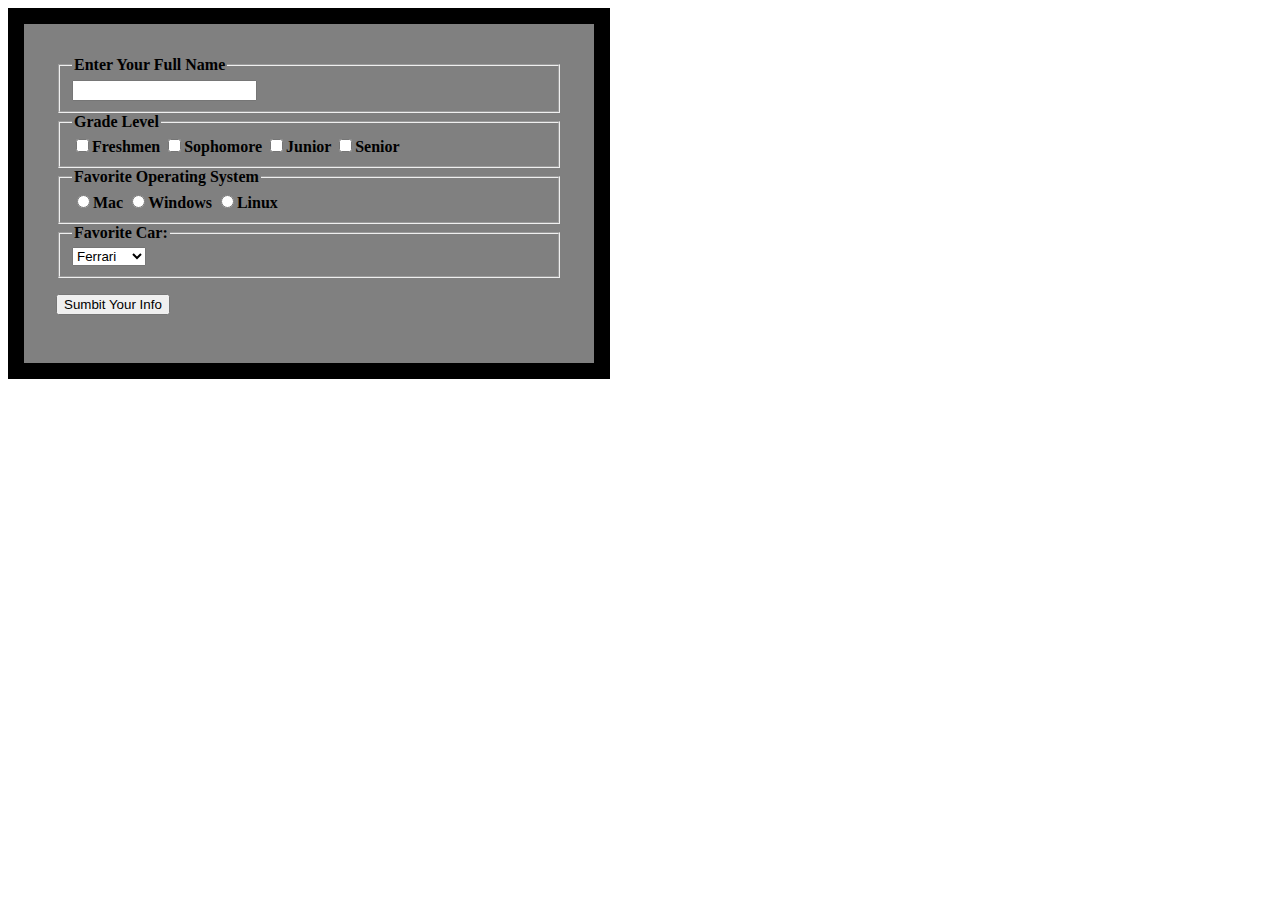
<file: FirstServlet/web/index.html>
<!DOCTYPE html>
<!--
To change this license header, choose License Headers in Project Properties.
To change this template file, choose Tools | Templates
and open the template in the editor.
-->
<html>
    <head>
        <title>Servlet Demo</title>
        <meta charset="UTF-8">
        <meta name="viewport" content="width=device-width, initial-scale=1.0">

        <style>

            fieldset {
                font-weight: bold;      
            }

            form {
                padding: 2em 2em 2em 2em;    
                background-color: gray;
                width: 40%;
                border: solid black;
                border-width: 1em;           
            }

        </style>

    </head>
    <body>
        <form action="NewServlet" method="post">

            <fieldset>
                <legend>Enter Your Full Name</legend>  
                <input name ="fullName" type="text" /> 
            </fieldset>

            <fieldset>
                <legend>Grade Level</legend>
                <input type="checkbox" name="grade" value="Freshmen" />Freshmen
                <input type="checkbox" name="grade" value="Sophomore" />Sophomore
                <input type="checkbox" name="grade" value="Junior" />Junior
                <input type="checkbox" name="grade" value="Senior" />Senior
            </fieldset>


            <fieldset>
                <legend>Favorite Operating System</legend>
                <input type="radio" name="os" value="Mac"/>Mac
                <input type="radio" name="os" value="Windows"/>Windows
                <input type="radio" name="os" value="Linux"/>Linux  
            </fieldset>


            <fieldset>
                <legend>Favorite Car:</legend> 
                <select name="car">
                    <option value="Ferrari">Ferrari</option>
                    <option value="Corvette">Corvette</option>
                    <option value="Mustang">Mustang</option>
                    <option value="Camaro">Camaro</option>
                    <option value="Mazda">Mazda</option>
                </select>
            </fieldset>
            <p><input type ="submit" value="Sumbit Your Info" /></p>


        </form>


    </body>
</html>
</file>
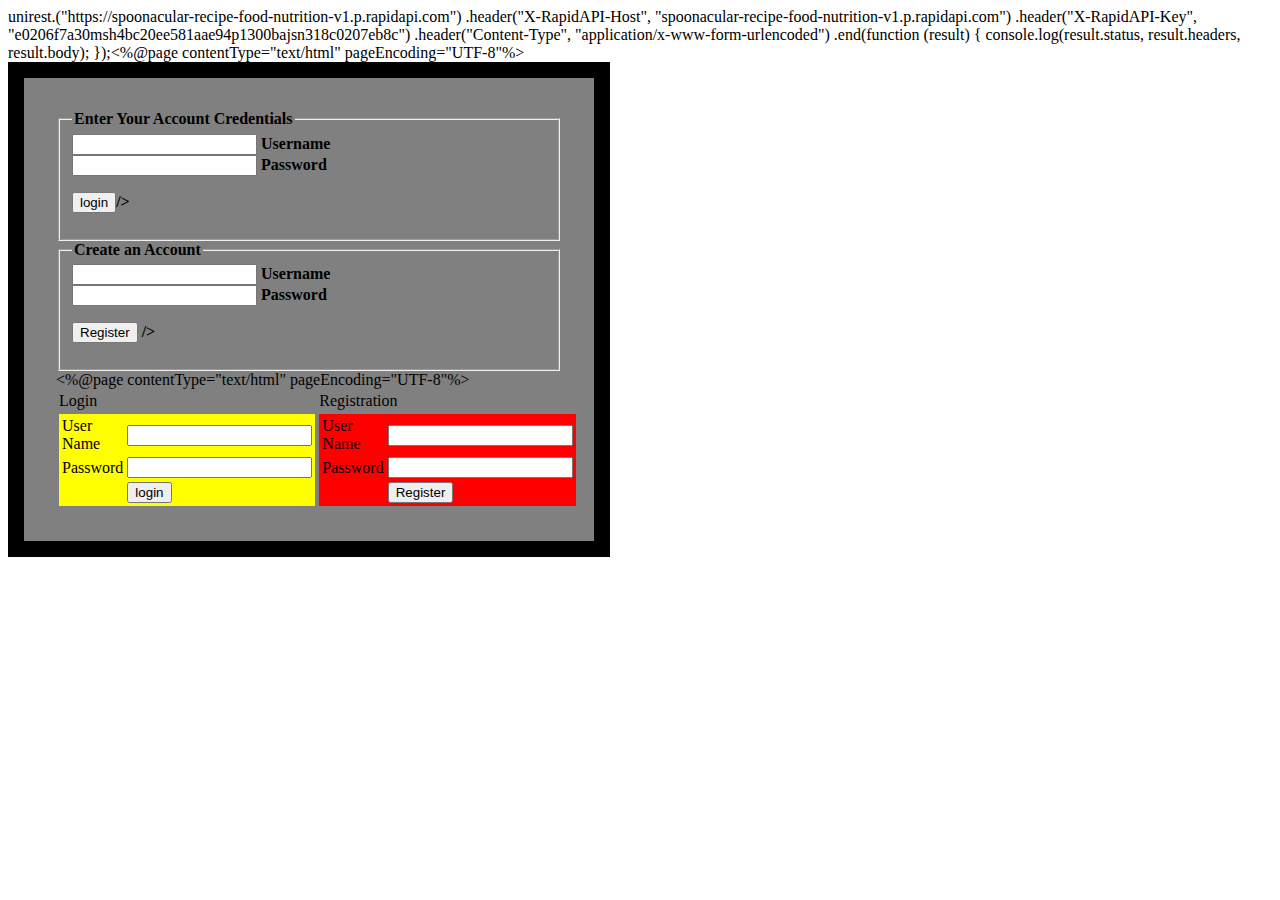
<file: ShopStop/web/index.html>
unirest.("https://spoonacular-recipe-food-nutrition-v1.p.rapidapi.com")
.header("X-RapidAPI-Host", "spoonacular-recipe-food-nutrition-v1.p.rapidapi.com")
.header("X-RapidAPI-Key", "e0206f7a30msh4bc20ee581aae94p1300bajsn318c0207eb8c")
.header("Content-Type", "application/x-www-form-urlencoded")
.end(function (result) {
  console.log(result.status, result.headers, result.body);
});<%@page contentType="text/html" pageEncoding="UTF-8"%>
<!DOCTYPE html>
<!--
To change this license header, choose License Headers in Project Properties.
To change this template file, choose Tools | Templates
and open the template in the editor.
-->
<html>
    <head>
        <title>Stop Shop Inventory Management</title>
        <meta charset="UTF-8">
        <meta name="viewport" content="width=device-width, initial-scale=1.0">
        <style>

            fieldset {
                font-weight: bold;      
            }

            form {
                padding: 2em 2em 2em 2em;    
                background-color: gray;
                width: 40%;
                border: solid black;
                border-width: 1em;           
            }

        </style>

    </head>
    <body>
        <form method="post" action="<%=request.getContextPath()%>/Login">

            <fieldset>
                <legend>Enter Your Account Credentials</legend>  
                <input type="text" name="un"/> Username <br>
                <input type="text" name="pw"/> Password
                <p><input type="submit" value="login">/></p>
            </fieldset>

            
            <form method="post" action="<%=request.getContextPath()%>/Register">
            <fieldset>
                <legend>Create an Account</legend>
                <input type="text" name="un"/> Username <br>
                <input type="text" name="pw"/> Password
                <p><input type="submit" value="Register"> /></p>
            </fieldset>
  

      
    </body>
</html>



<%@page contentType="text/html" pageEncoding="UTF-8"%>
<!DOCTYPE html>
<html>
    <head>
        <meta http-equiv="Content-Type" content="text/html; charset=UTF-8">
        <title>Shop Stop Account Management</title>
    </head>
    <body>
    <center>
        <table>
            <tr>
                <td>Login</td>
                <td>Registration</td>
            </tr>
            <tr>
                <td>
                    <table bgcolor="yellow">
                        <form method="post" action="<%=request.getContextPath()%>/Login">
                            <tr>
                                <td>User Name </td>
                                <td><input type="text" name="un"></td>
                            </tr>
                            <tr>
                                <td>Password </td>
                                <td><input type="text" name="pw"></td>
                            </tr>
                            <tr>
                                <td></td>
                                <td><input type="submit" value="login"></td>
                            </tr>
                        </form>
                    </table>
                </td>
                <td>
                    <table bgcolor="red">
                        <form method="post" action="<%=request.getContextPath()%>/Register">
                            <tr>
                                <td>User Name </td>
                                <td><input type="text" name="un"></td>
                            </tr>
                            <tr>
                                <td>Password </td>
                                <td><input type="text" name="pw"></td>
                            </tr>
                            <tr>
                                <td></td>
                                <td><input type="submit" value="Register"></td>
                            </tr>
                        </form>
                    </table>
                </td>
            </tr>
        </table>
    </center>       
</body>
</html>
</file>
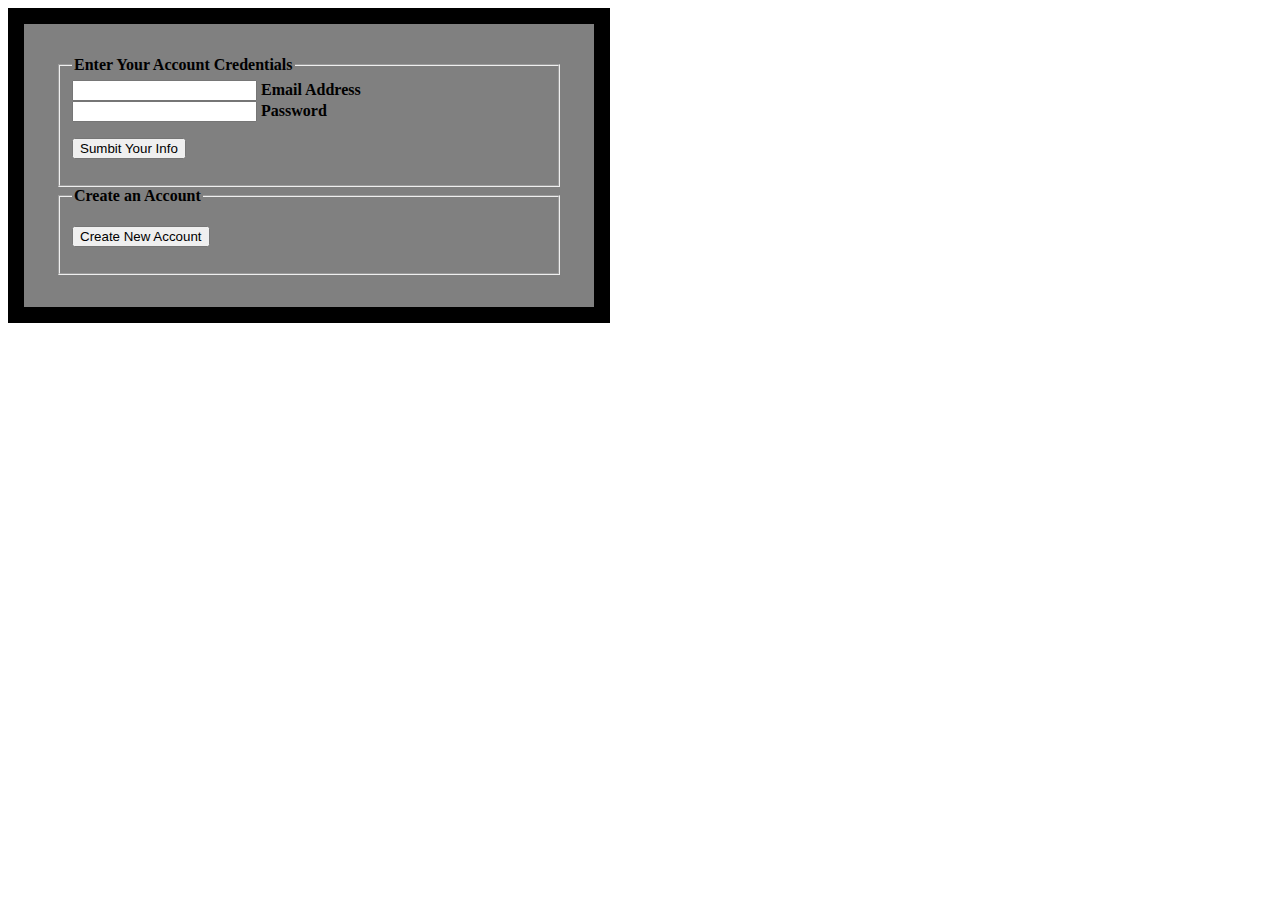
<file: StopShopInvMgt/web/index.html>
<!DOCTYPE html>
<!--
To change this license header, choose License Headers in Project Properties.
To change this template file, choose Tools | Templates
and open the template in the editor.
-->
<html>
    <head>
        <title>Stop Shop Inventory Management</title>
        <meta charset="UTF-8">
        <meta name="viewport" content="width=device-width, initial-scale=1.0">
        <style>

            fieldset {
                font-weight: bold;      
            }

            form {
                padding: 2em 2em 2em 2em;    
                background-color: gray;
                width: 40%;
                border: solid black;
                border-width: 1em;           
            }

        </style>

    </head>
    <body>
        <form action="LoginServlet" method="post" id="loginFormId" name="loginForm">

            <fieldset>
                <legend>Enter Your Account Credentials</legend>  
                <input name ="email" type="text" /> Email Address <br>
                <input name="password" type="text" /> Password
                <p><input type ="submit" value="Sumbit Your Info" /></p>
            </fieldset>

            <fieldset>
                <legend>Create an Account</legend>
                <p><input type="button" value="Create New Account" /></p>
            </fieldset>
  

      
    </body>
</html>
</file>
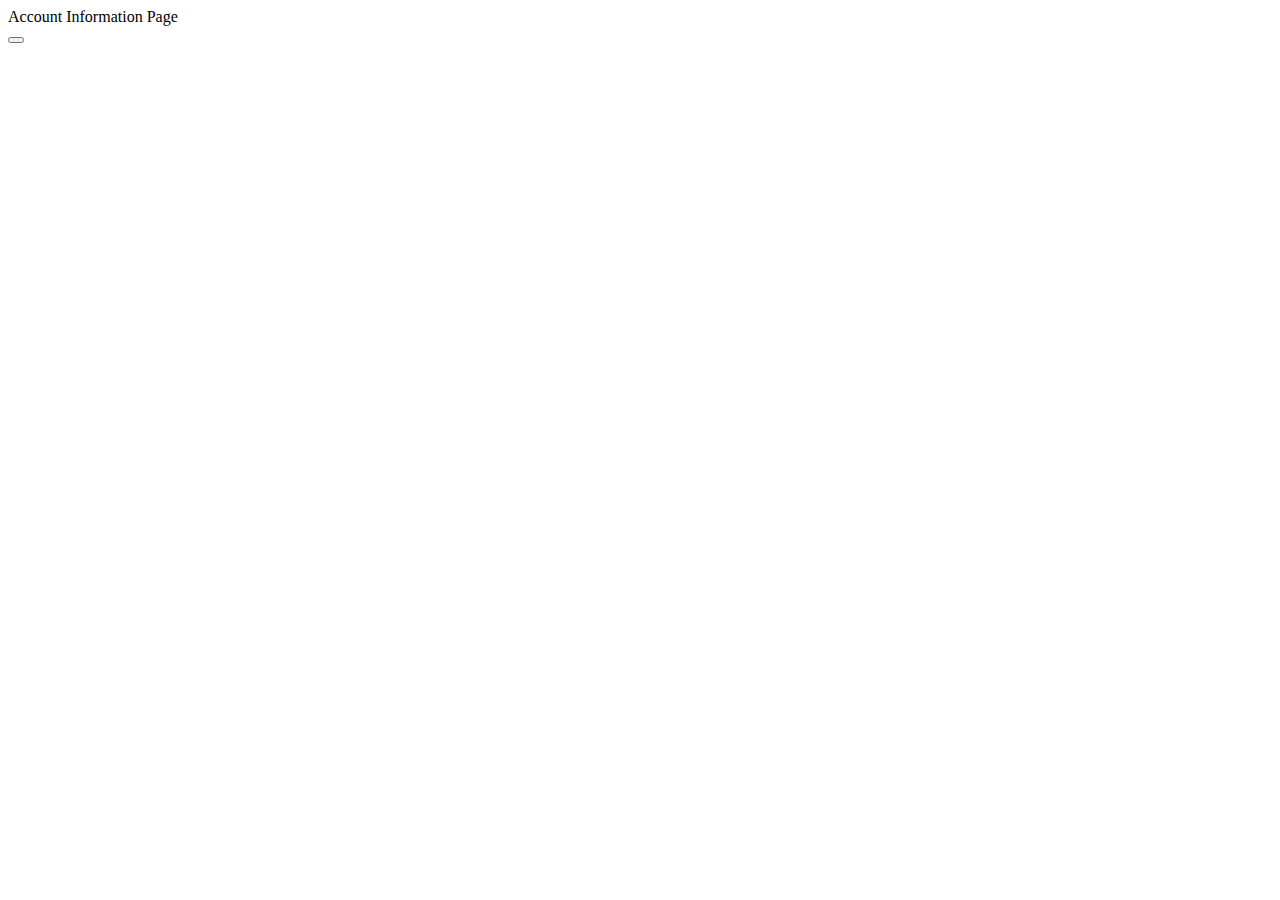
<file: StopShopInvMgt/web/account.html>
<!DOCTYPE html>
<!--
To change this license header, choose License Headers in Project Properties.
To change this template file, choose Tools | Templates
and open the template in the editor.
-->
<html>
    <head>
        <title>Account Information</title>
        <meta charset="UTF-8">
        <meta name="viewport" content="width=device-width, initial-scale=1.0">
    </head>
    <body>
        <div>Account Information Page</div>
        <form>
              
            
         <!-- <input type="text" name="name" action ="${members.setName(name)}"/> -->
            <button value="Add User" action="${data.addMember()}"/>
            
           
        </form>
    </body>
</html>
</file>
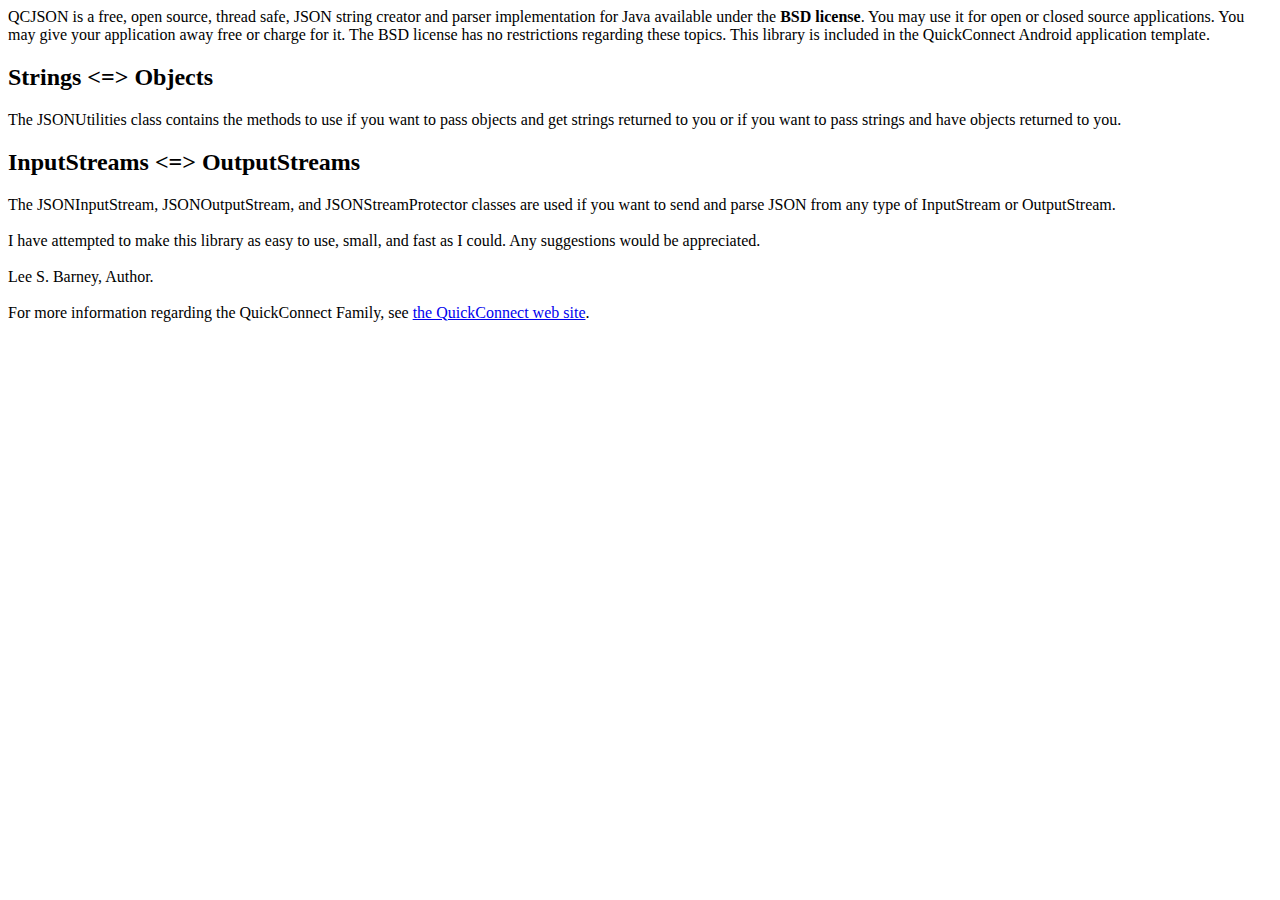
<file: QC_JSONDemo/src/json/package.html>
<html><head></head><body>
QCJSON is a free, open source, thread safe, JSON string creator and parser implementation for Java available under the <b>BSD license</b>.  You may use it for open or closed source applications.  You may 
give your application away free or charge for it.  The BSD license has no restrictions regarding these topics.  This library is included in the QuickConnect Android application template.
<br/><h2>Strings <=> Objects</h2>
The JSONUtilities class contains the methods to use if you want to pass objects and get strings returned to you 
or if you want to pass strings and have objects returned to you.
<br/>
<h2>InputStreams <=> OutputStreams</h2>
The JSONInputStream, JSONOutputStream, and JSONStreamProtector classes are used if you want to send and parse JSON from 
any type of InputStream or OutputStream.
<br/><br/>
I have attempted to make this library as easy to use, small, and fast as I could.  Any suggestions would be appreciated.
<br></br>
Lee S. Barney, Author.
<br/><br/>
For more information regarding the QuickConnect Family, see <a href="http://www.quickconnectfamily.org" target="_top">the QuickConnect web site</a>.
</body></html>
</file>
